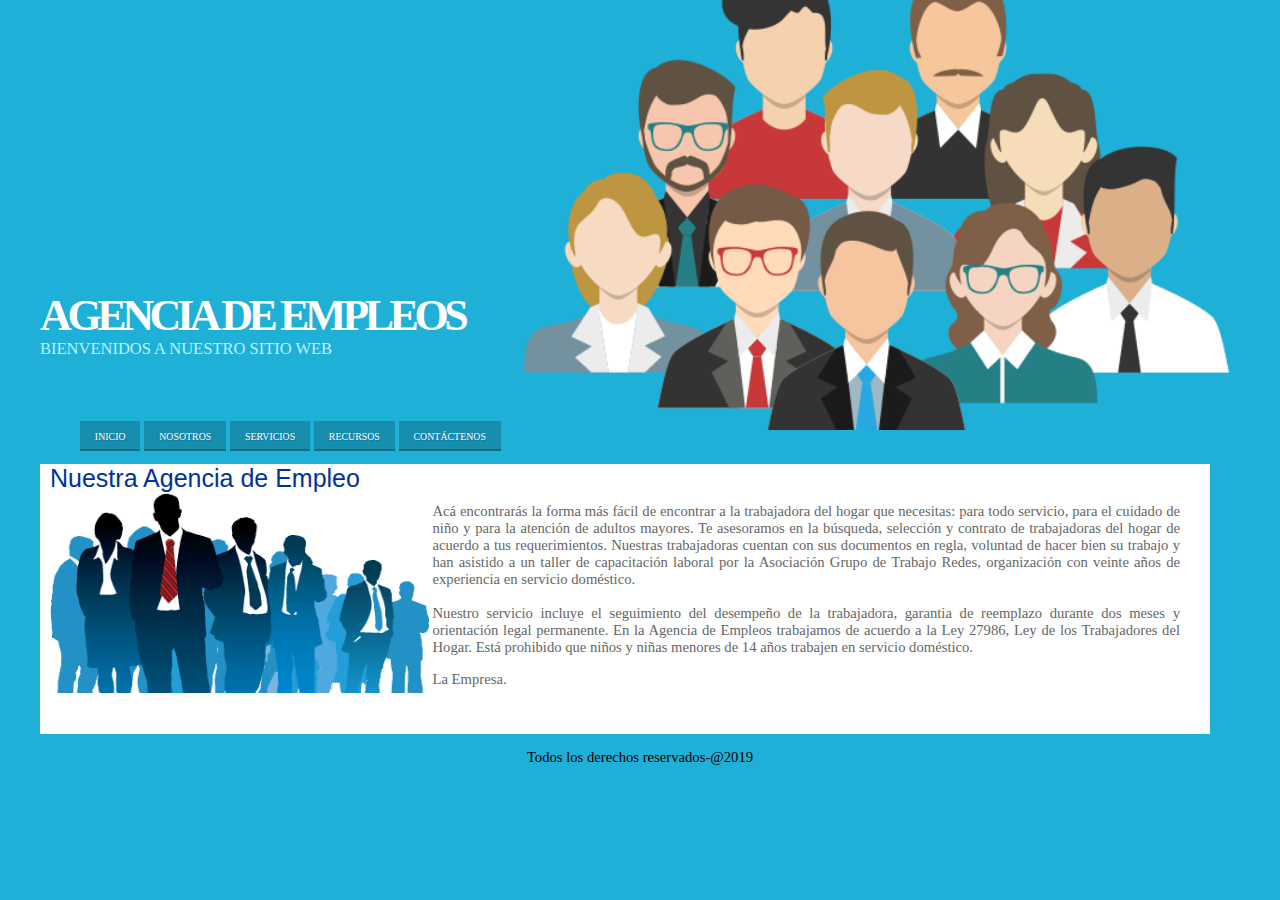
<file: index.html>
<!DOCTYPE html>
<html>
<head>
	<meta charset="UTF-8">
	<link href="estilo.css" rel="stylesheet" type="text/css"/>
	<meta name="viewport" content="width=device-width, initial-scale=1.0">
</head>
<body>
	<header id="logo">
		<h1><a href="principal.html">Agencia de Empleos</a>
		</h1><p id="subtitulo">Bienvenidos a nuestro sitio web</p>
	</header>
		<section>
			<nav id="menu">
				<ul>
					<li><a link href="index.html" title="Pagina Principal"
						HREFLANG="es-pe" ACCESSKEY="I">Inicio</a></li>
	                <li><a link href="nosotros.html" title="Conocenos"
	                	HREFLANG="es-pe" ACCESSKEY="N">Nosotros</a></li>
	                <li><a link href="servicios.html" title="Nuestros Servicios" HREFLANG="es-pe" ACCESSKEY="S">Servicios</a></li>
	                <li><a link href="recursos.html" title="Recursos" HREFLANG="es-pe" ACCESSKEY="R">Recursos</a></li>
	                <li><a href="mailto:informa@agencia.com" title="Escribanos"
	                	HREFLANG="es-pe"  ACCESSKEY="C">Contáctenos</a></li>
	            </ul>
	        </nav>
	    </section>
	    <section id="seccion">
	    	<header id="subtitulo2">Nuestra Agencia de Empleo</header>
	    	<img src="empleados.png" id="imagen"/>
	    	<aside id="ladoderecho">
	    		<p>
	    		Acá encontrarás la forma más fácil de encontrar a la trabajadora del
	    		hogar que necesitas: para todo servicio, para el cuidado de niño y 
	    		para la atención de adultos mayores. Te asesoramos en la búsqueda,
	    		selección y contrato de trabajadoras del hogar de acuerdo a tus 
	    		requerimientos.
	    	    Nuestras trabajadoras cuentan con sus documentos en regla, voluntad 
	     	    de hacer bien su trabajo y han asistido a un taller de capacitación
	    	    laboral por la Asociación Grupo de Trabajo Redes, organización con veinte 
	    	    años de experiencia en servicio doméstico.
	    	    </br></br>
	    	    Nuestro servicio incluye el seguimiento del desempeño de la 
	    	    trabajadora, garantia de reemplazo durante dos meses y orientación 
	    	    legal permanente.
	    	    En la Agencia de Empleos trabajamos de acuerdo a la Ley 27986, Ley de los 
	    	    Trabajadores del Hogar. Está prohibido que niños y niñas menores de 
	    	    14 años trabajen en servicio doméstico.</p>
	    	    <p>La Empresa.</p>
	    	</aside>
	    </section>
	    <footer id="pie"><p>Todos los derechos reservados-@2019</p></footer>
	</body>
</html>
</file>
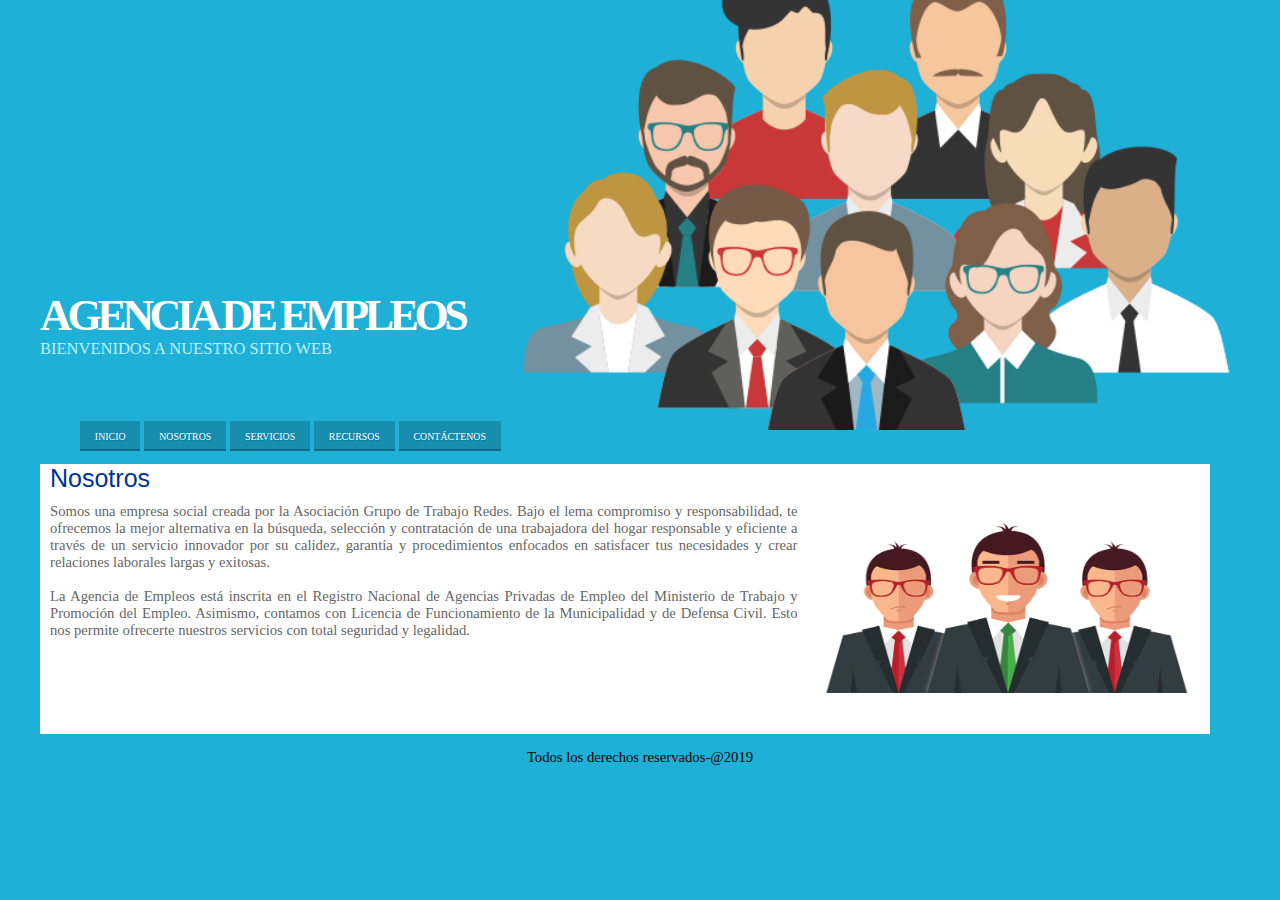
<file: Nosotros.html>
<!DOCTYPE html>
<html>
<head>
	<meta charset="UTF-8">
	<link href="estilo.css" rel="stylesheet" type="text/css"/> 
	<meta name="viewport" content="width=device-width, initial-scalevi=1.0">
</head>
<body>
	<header id="logo">
		<h1><a href="principal.html">Agencia de Empleos</a></h1>
		<p id="subtitulo">Bienvenidos a nuestro sitio web</p>
	</header>
	<section>
		<nav id="menu">
			<ul>
				<li><a href="index.html" title="Pagina Principal"
					HREFLANG="es-pe" ACCESSKEY="I">Inicio</a></li>
					<li><a href="nosotros.html" title="Conocenos"
					HREFLANG="es-pe" ACCESSKEY="N">Nosotros</a></li>
					<li><a href="servicios.html" title="Nuestros Servicios"
					HREFLANG="es-pe" ACCESSKEY="S">Servicios</a></li>
					<li><a href="recursos.html" title="Recursos"
					HREFLANG="es-pe" ACCESSKEY="R">Recursos</a></li>
					<li><a href="mailto:informa@agencia.com" title="Escribanos" 
					HREFLANG="es-pe" ACCESSKEY="C">Contáctenos</a></li>
			</ul>
		</nav>
	</section>
	<section id="seccion">
		<header id="subtitulo2">Nosotros</header>
		<aside id="ladoizquierdo">
			<p> Somos una empresa social creada por la Asociación Grupo de Trabajo Redes. Bajo el lema compromiso y responsabilidad, te ofrecemos la mejor alternativa en la búsqueda, selección y contratación de una trabajadora del hogar responsable y eficiente a través de un servicio innovador por su calidez, garantía y procedimientos enfocados en satisfacer tus necesidades y crear relaciones laborales largas y exitosas. 
		    </br></br>
		    La Agencia de Empleos está inscrita en el Registro Nacional de Agencias Privadas de Empleo del Ministerio de Trabajo y Promoción del Empleo. Asimismo, contamos con Licencia de Funcionamiento de la Municipalidad y de Defensa Civil. Esto nos permite ofrecerte nuestros servicios con total seguridad y legalidad.
		    </p>
		</aside>
		<img src="nosotros.png" id="imagen"/>
	</section>
	<footer id="pie"><p>Todos los derechos reservados-@2019</p></footer>
  </body>
</html>
</file>
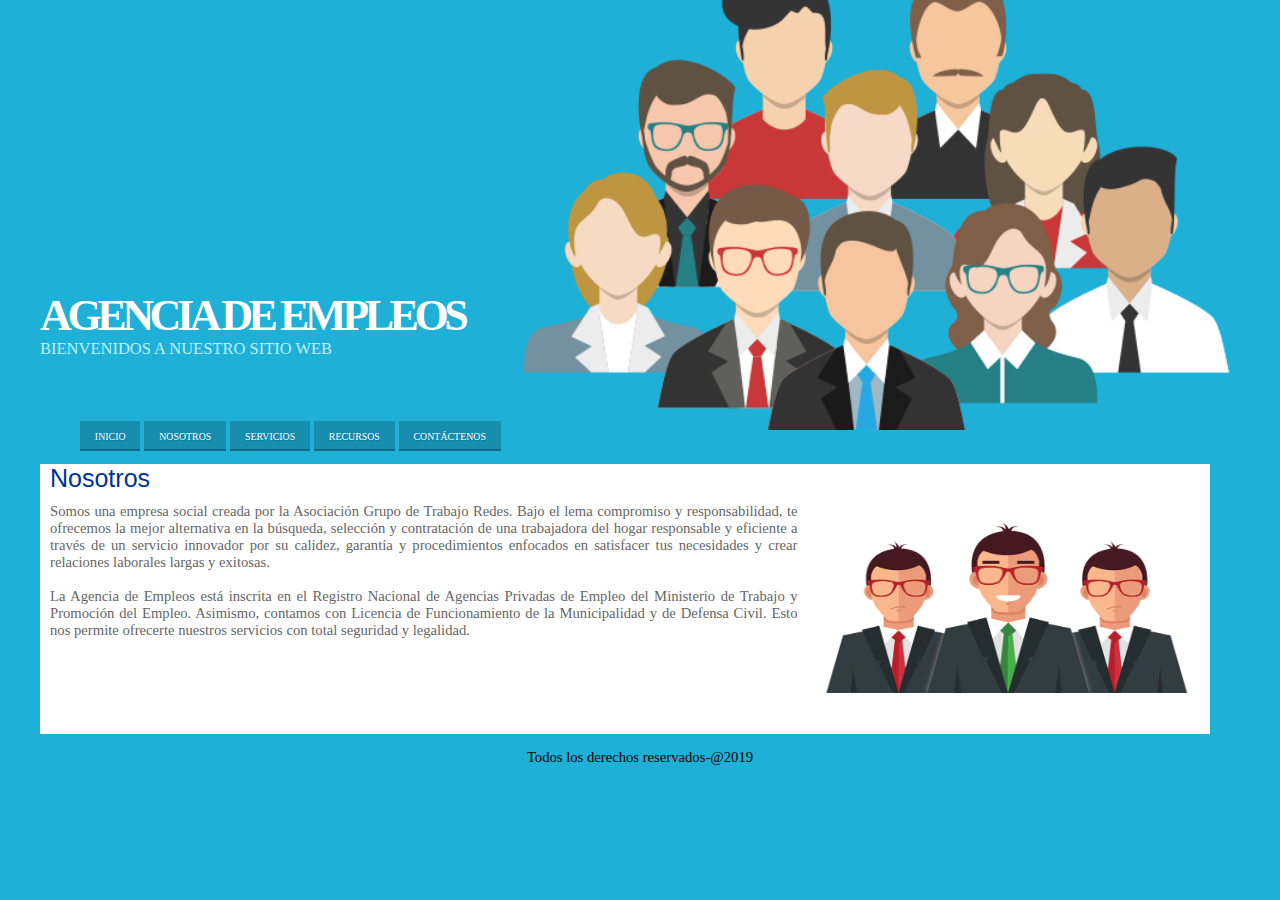
<file: nosotros.html>
<!DOCTYPE html>
<html>
<head>
	<meta charset="UTF-8">
	<link href="estilo.css" rel="stylesheet" type="text/css"/> 
	<meta name="viewport" content="width=device-width, initial-scalevi=1.0">
</head>
<body>
	<header id="logo">
		<h1><a href="principal.html">Agencia de Empleos</a></h1>
		<p id="subtitulo">Bienvenidos a nuestro sitio web</p>
	</header>
	<section>
		<nav id="menu">
			<ul>
				<li><a link href="index.html" title="Pagina Principal"
					HREFLANG="es-pe" ACCESSKEY="I">Inicio</a></li>
					<li><a href="nosotros.html" title="Conocenos"
					HREFLANG="es-pe" ACCESSKEY="N">Nosotros</a></li>
					<li><a link href="servicios.html" title="Nuestros Servicios"
					HREFLANG="es-pe" ACCESSKEY="S">Servicios</a></li>
					<li><a link href="recursos.html" title="Recursos"
					HREFLANG="es-pe" ACCESSKEY="R">recursos</a></li>
					<li><a href="mailto:informa@agencia.com" title="Escribanos" 
					HREFLANG="es-pe" ACCESSKEY="C">Contáctenos</a></li>
			</ul>
		</nav>
	</section>
	<section id="seccion">
		<header id="subtitulo2">Nosotros</header>
		<aside id="ladoizquierdo">
			<p> Somos una empresa social creada por la Asociación Grupo de Trabajo Redes. Bajo el lema compromiso y responsabilidad, te ofrecemos la mejor alternativa en la búsqueda, selección y contratación de una trabajadora del hogar responsable y eficiente a través de un servicio innovador por su calidez, garantía y procedimientos enfocados en satisfacer tus necesidades y crear relaciones laborales largas y exitosas. 
		    </br></br>
		    La Agencia de Empleos está inscrita en el Registro Nacional de Agencias Privadas de Empleo del Ministerio de Trabajo y Promoción del Empleo. Asimismo, contamos con Licencia de Funcionamiento de la Municipalidad y de Defensa Civil. Esto nos permite ofrecerte nuestros servicios con total seguridad y legalidad.
		    </p>
		</aside>
		<img src="nosotros.png" id="imagen"/>
	</section>
	<footer id="pie"><p>Todos los derechos reservados-@2019</p></footer>
  </body>
</html>
</file>
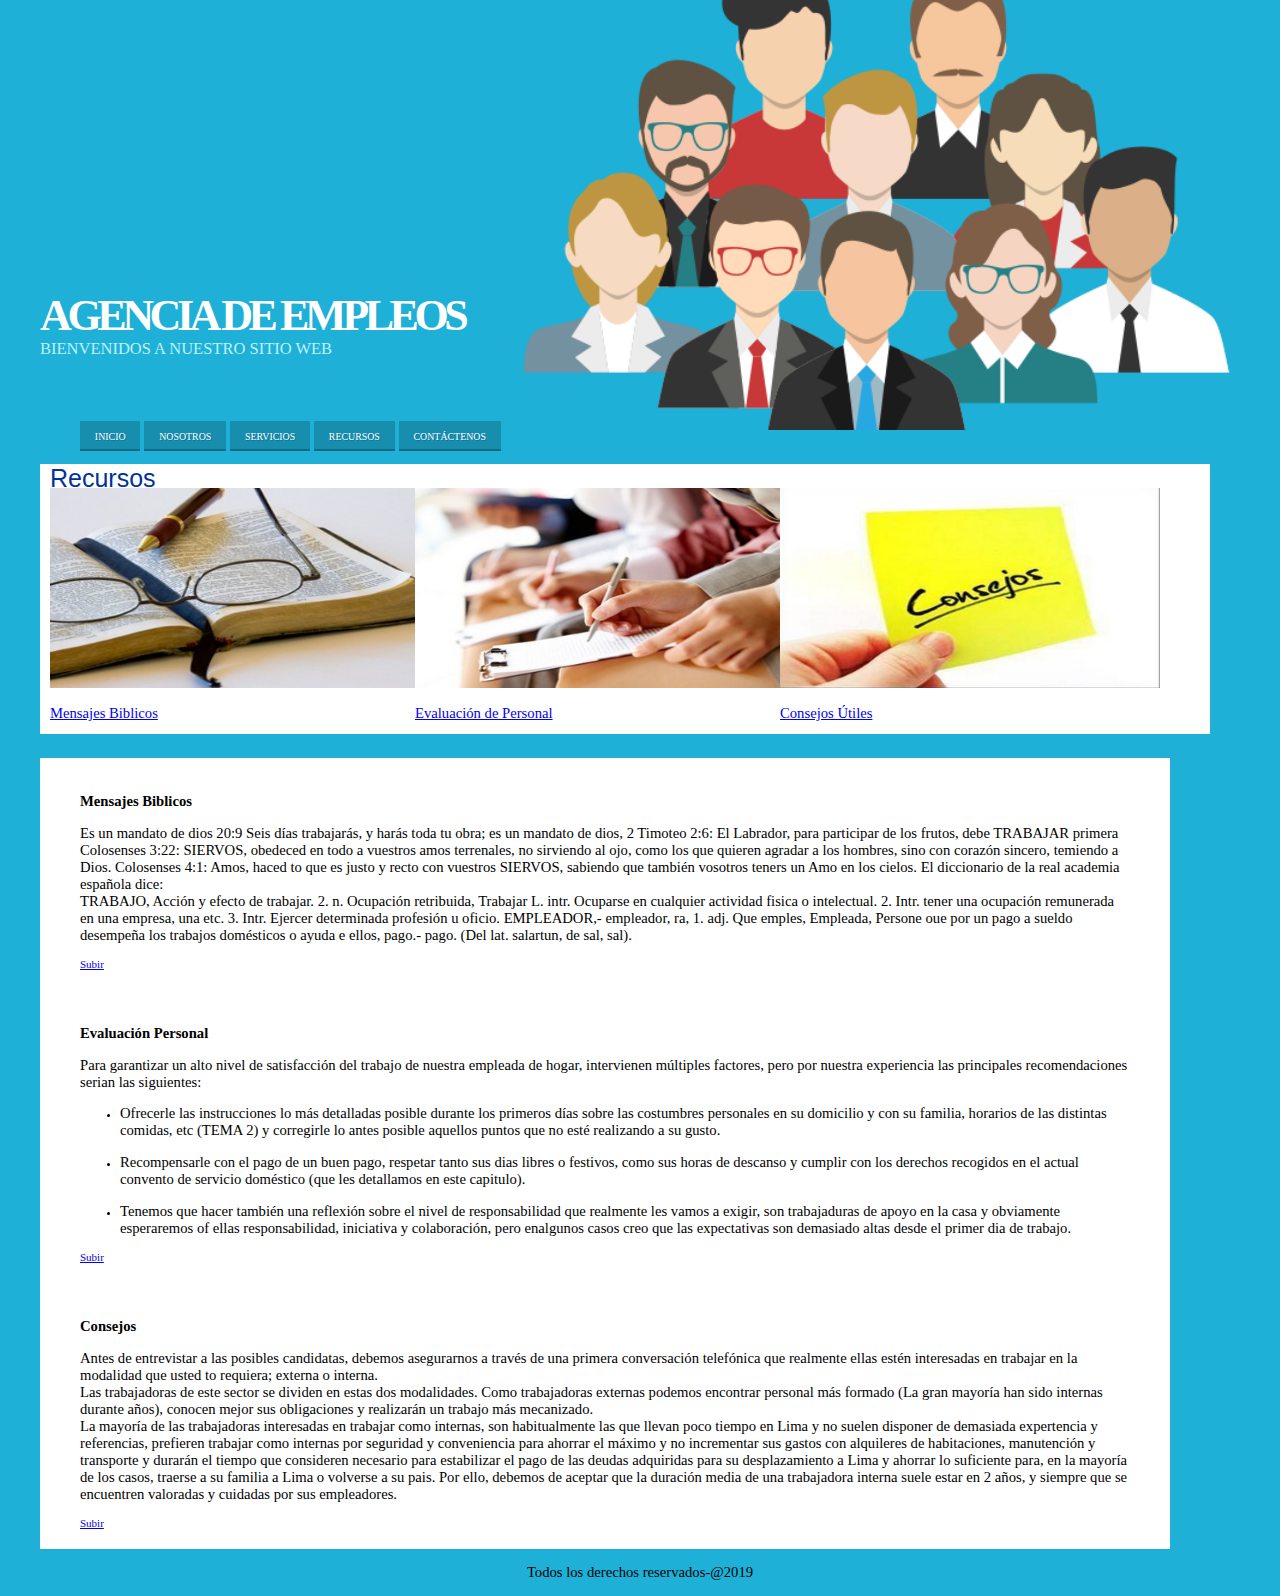
<file: Recursos.html>
<!DOCTYPE html>
<html>
<head>
	<meta charset="UTF-8">
	<link href="estilo.css" rel="stylesheet" type="text/css"/>
	<meta name="viewport" content="width=device-width, initial-scale=1.8">
</head>
<body>
	<header id="logo">
		<h1><a href="principal.html">Agencia de Empleos</a></h1>
		<p id="subtitulo">Bienvenidos a nuestro sitio web</p>
	</header>
	<section>
			<nav id="menu">
				<ul>
					<li><a href="index.html" title="Pagina Principal"
						HREFLANG="es-pe" ACCESSKEY="I">Inicio</a></li>
	                <li><a href="Nosotros.html" title="Conocenos"
	                	HREFLANG="es-pe" ACCESSKEY="N">Nosotros</a></li>
	                <li><a href="Servicios.html" title="Nuestros Servicios" HREFLANG="es-pe" ACCESSKEY="S">Servicios</a></li>
	                <li><a href="Recursos.html" title="Recursos" HREFLANG="es-pe" ACCESSKEY="R">Recursos</a></li>
	                <li><a href="mailto:informa@agencia.com" title="Escribanos"
	                	HREFLANG="es-pe"  ACCESSKEY="C">Contáctenos</a></li>
	            </ul>
	        </nav>
	</section>
    <section id="seccion">
    	<header id="subtitulo2">Recursos</header>
    <aside id="columna">
    	<img src="recurso1.jpg" id="imagen"/>
    	<p><a href="#biblicos">Mensajes Biblicos</a></p>
    </aside>
    <aside id="columna">
    	<img src="recurso2.jpg" id="imagen"/>
    	<p><a href="#evaluacion">Evaluación de Personal</a></p>
    </aside>
    <aside id="columna">
    	<img src="recurso3.jpg" id="imagen"/>
    	<p><a href="#consejos">Consejos Útiles</a></p>
    </aside>
    </section>
    <br/><br/>
    <section id="seccionextensa">
    	<article>
    		<p><strong><a name="biblicos">Mensajes Biblicos</a></strong></p>
    		<p>
    			Es un mandato de dios 20:9 Seis días trabajarás, y harás toda tu
    		    obra; es un mandato de dios, 2 Timoteo 2:6: El Labrador, para
    		    participar de los frutos, debe TRABAJAR primera Colosenses 3:22:
    		    SIERVOS, obedeced en todo a vuestros amos terrenales, no sirviendo
    		    al ojo, como los que quieren agradar a los hombres, sino con corazón
    		    sincero, temiendo a Dios. Colosenses 4:1: Amos, haced to que es justo
    		    y recto con vuestros SIERVOS, sabiendo que también vosotros teners un
    		    Amo en los cielos. El diccionario de la real academia española dice:
    		    </br> TRABAJO, Acción y efecto de trabajar. 2. n. Ocupación retribuida,
    		    Trabajar L. intr. Ocuparse en cualquier actividad fisica o
    		    intelectual.
    		    2. Intr. tener una ocupación remunerada en una empresa, una
    		    etc. 3. Intr. Ejercer determinada profesión u oficio.
    		    EMPLEADOR,- empleador, ra, 1. adj. Que emples, Empleada, Persone oue por un pago a sueldo desempeña los trabajos domésticos o ayuda e ellos, pago.- pago. (Del lat. salartun, de sal, sal).
    		</p>
    		<a href="#arriba">Subir</a>
    	</article>
    </section>
    <section id="seccionextensa">
    	<article>
    		<p><strong><a name="evaluacion">Evaluación Personal
    		</a>
    	</strong>
    </p>
    <p>
    	Para garantizar un alto nivel de satisfacción del trabajo
    	de nuestra empleada de hogar, intervienen múltiples factores, pero
    	por nuestra experiencia las principales recomendaciones serian
    	las siguientes:
    	<ul>
    		<li>
    			<p>
    				Ofrecerle las instrucciones lo más detalladas posible durante los primeros días sobre las costumbres personales en su domicilio y con su familia, horarios de las distintas comidas, etc (TEMA 2) y corregirle lo antes posible aquellos puntos que no esté realizando a su gusto.

</p> </li>

<li>

<p>

Recompensarle con el pago de un buen pago, respetar tanto sus dias libres o festivos, como sus horas de descanso y cumplir con los derechos recogidos en el actual convento de servicio doméstico (que les detallamos en este capitulo). </p>

</li>

<li>

<p> Tenemos que hacer también una reflexión sobre el nivel de responsabilidad que realmente les vamos a exigir, son trabajaduras de apoyo en la casa y obviamente esperaremos of ellas responsabilidad, iniciativa y colaboración, pero enalgunos casos creo que las expectativas son demasiado altas desde el primer dia de trabajo.

</p>

</li>

</ul>

</p>

<a href="#arriba">Subir</a>

</article>

</section>

<section id="seccionextensa">

<article>

<p><strong><a name="consejos">Consejos</a></strong></p>

<p>

Antes de entrevistar a las posibles candidatas, debemos asegurarnos a través de una primera conversación telefónica que realmente ellas estén interesadas en trabajar en la modalidad que usted to requiera; externa o interna.

</br>

Las trabajadoras de este sector se dividen en estas dos modalidades. Como trabajadoras externas podemos encontrar personal más formado (La gran mayoría han sido internas durante años), conocen mejor sus

obligaciones y realizarán un trabajo más mecanizado. </br> La mayoría de las trabajadoras interesadas en trabajar como internas, son habitualmente las que llevan poco tiempo en Lima y no suelen disponer de demasiada expertencia y referencias, prefieren trabajar como internas por seguridad y conveniencia para ahorrar el máximo y no incrementar sus gastos con alquileres de habitaciones, manutención y transporte y durarán el tiempo que consideren necesario para estabilizar el pago de las deudas adquiridas para su desplazamiento a Lima y ahorrar lo suficiente para, en la mayoría de los casos, traerse a su familia a Lima o volverse a su pais. Por ello, debemos de aceptar que la duración media de una trabajadora interna suele estar en 2 años, y siempre que se encuentren valoradas y cuidadas por sus empleadores.

</p>

<a href="#arriba">Subir</a>

</article>

</section>

<footer id="pie"> <p>Todos los derechos reservados-@2019</p></footer> </body>

</html>
</file>
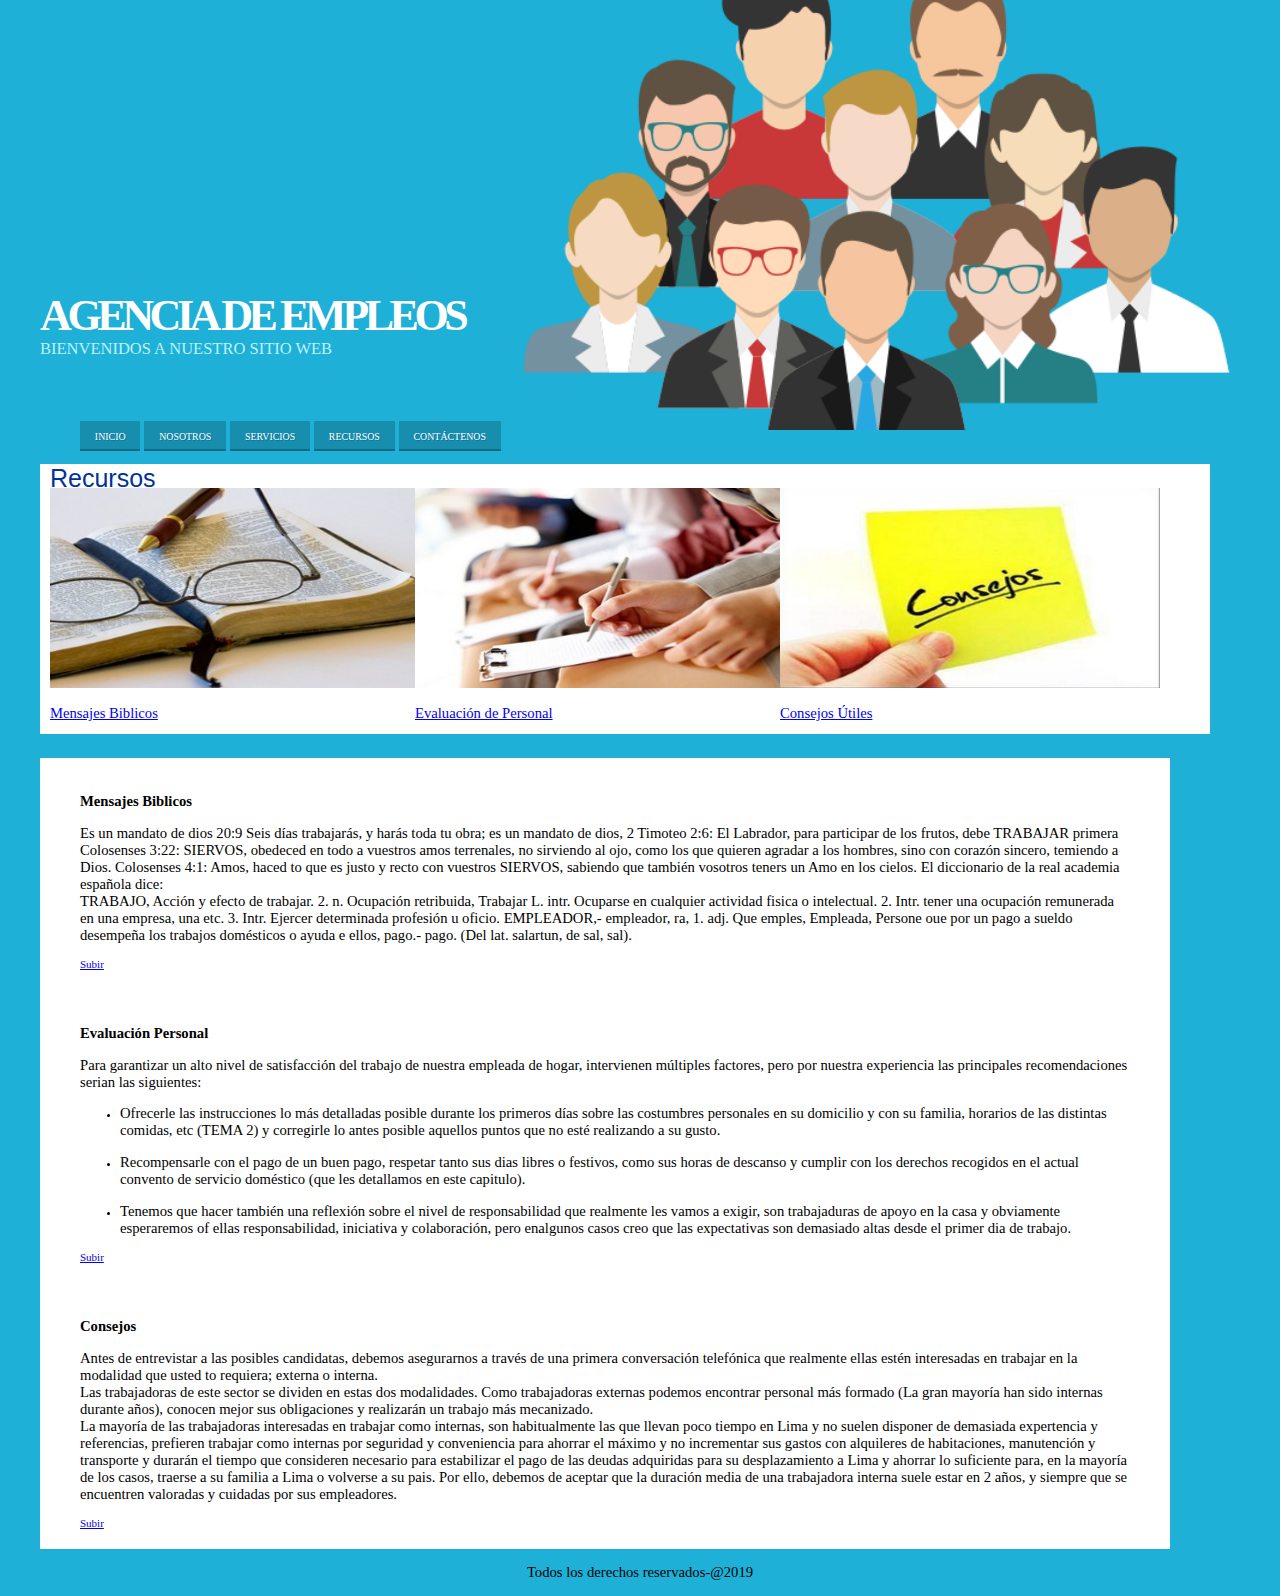
<file: recursos.html>
<!DOCTYPE html>
<html>
<head>
	<meta charset="UTF-8">
	<link href="estilo.css" rel="stylesheet" type="text/css"/>
	<meta name="viewport" content="width=device-width, initial-scale=1.8">
</head>
<body>
	<header id="logo">
		<h1><a href="principal.html">Agencia de Empleos</a></h1>
		<p id="subtitulo">Bienvenidos a nuestro sitio web</p>
	</header>
	<section>
			<nav id="menu">
				<ul>
					<li><a href="index.html" title="Pagina Principal"
						HREFLANG="es-pe" ACCESSKEY="I">Inicio</a></li>
	                <li><a href="nosotros.html" title="Conocenos"
	                	HREFLANG="es-pe" ACCESSKEY="N">Nosotros</a></li>
	                <li><a href="servicios.html" title="Nuestros Servicios" HREFLANG="es-pe" ACCESSKEY="S">Servicios</a></li>
	                <li><a href="recursos.html" title="Recursos" HREFLANG="es-pe" ACCESSKEY="R">Recursos</a></li>
	                <li><a href="mailto:informa@agencia.com" title="Escribanos"
	                	HREFLANG="es-pe"  ACCESSKEY="C">Contáctenos</a></li>
	            </ul>
	        </nav>
	</section>
    <section id="seccion">
    	<header id="subtitulo2">Recursos</header>
    <aside id="columna">
    	<img src="recurso1.jpg" id="imagen"/>
    	<p><a href="#biblicos">Mensajes Biblicos</a></p>
    </aside>
    <aside id="columna">
    	<img src="recurso2.jpg" id="imagen"/>
    	<p><a href="#evaluacion">Evaluación de Personal</a></p>
    </aside>
    <aside id="columna">
    	<img src="recurso3.jpg" id="imagen"/>
    	<p><a href="#consejos">Consejos Útiles</a></p>
    </aside>
    </section>
    <br/><br/>
    <section id="seccionextensa">
    	<article>
    		<p><strong><a name="biblicos">Mensajes Biblicos</a></strong></p>
    		<p>
    			Es un mandato de dios 20:9 Seis días trabajarás, y harás toda tu
    		    obra; es un mandato de dios, 2 Timoteo 2:6: El Labrador, para
    		    participar de los frutos, debe TRABAJAR primera Colosenses 3:22:
    		    SIERVOS, obedeced en todo a vuestros amos terrenales, no sirviendo
    		    al ojo, como los que quieren agradar a los hombres, sino con corazón
    		    sincero, temiendo a Dios. Colosenses 4:1: Amos, haced to que es justo
    		    y recto con vuestros SIERVOS, sabiendo que también vosotros teners un
    		    Amo en los cielos. El diccionario de la real academia española dice:
    		    </br> TRABAJO, Acción y efecto de trabajar. 2. n. Ocupación retribuida,
    		    Trabajar L. intr. Ocuparse en cualquier actividad fisica o
    		    intelectual.
    		    2. Intr. tener una ocupación remunerada en una empresa, una
    		    etc. 3. Intr. Ejercer determinada profesión u oficio.
    		    EMPLEADOR,- empleador, ra, 1. adj. Que emples, Empleada, Persone oue por un pago a sueldo desempeña los trabajos domésticos o ayuda e ellos, pago.- pago. (Del lat. salartun, de sal, sal).
    		</p>
    		<a href="#arriba">Subir</a>
    	</article>
    </section>
    <section id="seccionextensa">
    	<article>
    		<p><strong><a name="evaluacion">Evaluación Personal
    		</a>
    	</strong>
    </p>
    <p>
    	Para garantizar un alto nivel de satisfacción del trabajo
    	de nuestra empleada de hogar, intervienen múltiples factores, pero
    	por nuestra experiencia las principales recomendaciones serian
    	las siguientes:
    	<ul>
    		<li>
    			<p>
    				Ofrecerle las instrucciones lo más detalladas posible durante los primeros días sobre las costumbres personales en su domicilio y con su familia, horarios de las distintas comidas, etc (TEMA 2) y corregirle lo antes posible aquellos puntos que no esté realizando a su gusto.

</p> </li>

<li>

<p>

Recompensarle con el pago de un buen pago, respetar tanto sus dias libres o festivos, como sus horas de descanso y cumplir con los derechos recogidos en el actual convento de servicio doméstico (que les detallamos en este capitulo). </p>

</li>

<li>

<p> Tenemos que hacer también una reflexión sobre el nivel de responsabilidad que realmente les vamos a exigir, son trabajaduras de apoyo en la casa y obviamente esperaremos of ellas responsabilidad, iniciativa y colaboración, pero enalgunos casos creo que las expectativas son demasiado altas desde el primer dia de trabajo.

</p>

</li>

</ul>

</p>

<a href="#arriba">Subir</a>

</article>

</section>

<section id="seccionextensa">

<article>

<p><strong><a name="consejos">Consejos</a></strong></p>

<p>

Antes de entrevistar a las posibles candidatas, debemos asegurarnos a través de una primera conversación telefónica que realmente ellas estén interesadas en trabajar en la modalidad que usted to requiera; externa o interna.

</br>

Las trabajadoras de este sector se dividen en estas dos modalidades. Como trabajadoras externas podemos encontrar personal más formado (La gran mayoría han sido internas durante años), conocen mejor sus

obligaciones y realizarán un trabajo más mecanizado. </br> La mayoría de las trabajadoras interesadas en trabajar como internas, son habitualmente las que llevan poco tiempo en Lima y no suelen disponer de demasiada expertencia y referencias, prefieren trabajar como internas por seguridad y conveniencia para ahorrar el máximo y no incrementar sus gastos con alquileres de habitaciones, manutención y transporte y durarán el tiempo que consideren necesario para estabilizar el pago de las deudas adquiridas para su desplazamiento a Lima y ahorrar lo suficiente para, en la mayoría de los casos, traerse a su familia a Lima o volverse a su pais. Por ello, debemos de aceptar que la duración media de una trabajadora interna suele estar en 2 años, y siempre que se encuentren valoradas y cuidadas por sus empleadores.

</p>

<a href="#arriba">Subir</a>

</article>

</section>

<footer id="pie"> <p>Todos los derechos reservados-@2019</p></footer> </body>

</html>
</file>
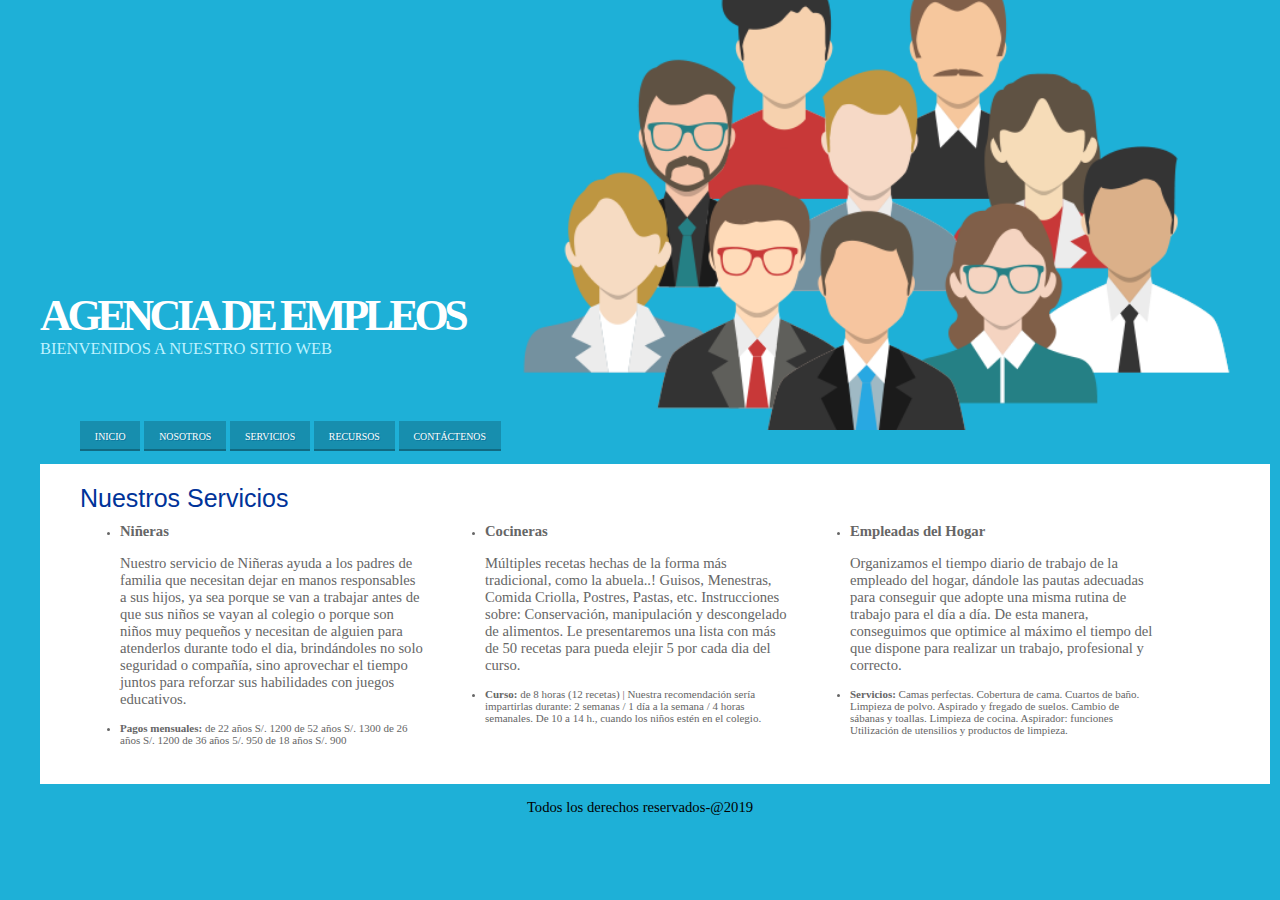
<file: Servicios.html>
<!DOCTYPE html>
<html>
<head>
	<meta charset="UTF-8">
	<link href="estilo.css" rel="stylesheet" type="text/css"/>
	<meta name="viewport" contents="width=device-width, initial-scale-1.6">
</head>
<body>
	<header id="logo">
		<h1><a href="principal.html">Agencia de Empleos</a></h1>
		<p id="subtitulo">Bienvenidos a nuestro sitio web</p>
	</header>
	<section>
		<nav id="menu">
			<ul>
				<li><a href="index.html" title="Pagina Principal"
					HREFLANG="es-pe" ACCESSKEY="I">Inicio</a></li>
				<li><a href="Nosotros.html" title="Conocenos"
					HREFLANG="es-pe" ACCESSKEY="N">Nosotros</a></li>
				<li><a href="Servicios.html" title="Nuestros Servicios"
					HREFLANG="es-pe" ACCESSKEY="5">Servicios</a></li>
				<li><a href="Recursos.html" title="Recursos"
					HREFLANG="es-pe" ACCESSKEY="R">Recursos</a></li>
					<li><a href="mailto:informa@agencia.com" title="Escribanos"
					HREFLANG="es-pe" ACCESSKEY="C">Contáctenos</a></li>
				</ul>
			</nav>
		</section>
		<section id="seccionServicios">
					<header id="subtitulo2">Nuestros Servicios</header>
					<aside id="columna">
						<ul>
							<li id="li">
								<p><strong>Niñeras</strong></p><p>
								Nuestro servicio de Niñeras ayuda a los padres de familia que
							    necesitan dejar en manos responsables a sus hijos, ya sea
							    porque se van a trabajar antes de que sus niños se vayan al
							    colegio o porque son niños muy pequeños y necesitan de alguien
							    para atenderlos durante todo el dia, brindándoles no solo
							    seguridad o compañía, sino aprovechar el tiempo juntos para
							    reforzar sus habilidades con juegos educativos.
							    </p>
							</li>
							<li id="li">
								<strong>Pagos mensuales: </strong>
							de 22 años S/. 1200
						    de 52 años S/. 1300
						    de 26 años S/. 1200
						    de 36 años 5/. 950
						    de 18 años S/. 900
						    </li>
						</ul>
					</aside>
					<aside id="columna">
						<ul>
							<li id="li">
								<p><strong>Cocineras</strong></p>
								<p>
								Múltiples recetas hechas de la forma más tradicional, como la
							    abuela..! Guisos, Menestras, Comida Criolla, Postres, Pastas,
							    etc. Instrucciones sobre: Conservación, manipulación y
							    descongelado de alimentos. Le presentaremos una lista con más
							    de 50 recetas para pueda elejir 5 por cada dia del curso.
							    </p>
							</li>
							<li id="li">
								<strong>Curso:</strong>
							de 8 horas (12 recetas) | Nuestra recomendación sería impartirlas
							durante: 2 semanas / 1 día a la semana / 4 horas semanales.
							De 10 a 14 h., cuando los niños estén en el colegio.
						    </li>
						</ul>
					</aside>
					<aside id="columna">
						<ul>
							<li id="li">
								<p><strong>Empleadas del Hogar</strong></p>
								<p>
								Organizamos el tiempo diario de trabajo de la empleado
								del hogar, dándole las pautas adecuadas para conseguir que adopte
								una misma rutina de trabajo para el día a día. De esta manera,
								conseguimos que optimice al máximo el tiempo del que dispone
								para realizar un trabajo, profesional y correcto.
							    </p>
							</li>
							<li id="li">
								<strong>Servicios:</strong>
								Camas perfectas. Cobertura de cama. Cuartos de baño.
								Limpieza de polvo. Aspirado y fregado de suelos. Cambio de sábanas y
								toallas. Limpieza de cocina. Aspirador: funciones Utilización
								de utensilios y productos de limpieza.
							</li>
						</ul>
					</aside>
				</section>
				<footer id="pie"><p>Todos los derechos reservados-@2019</p></footer>
	</body>
</html>
</file>
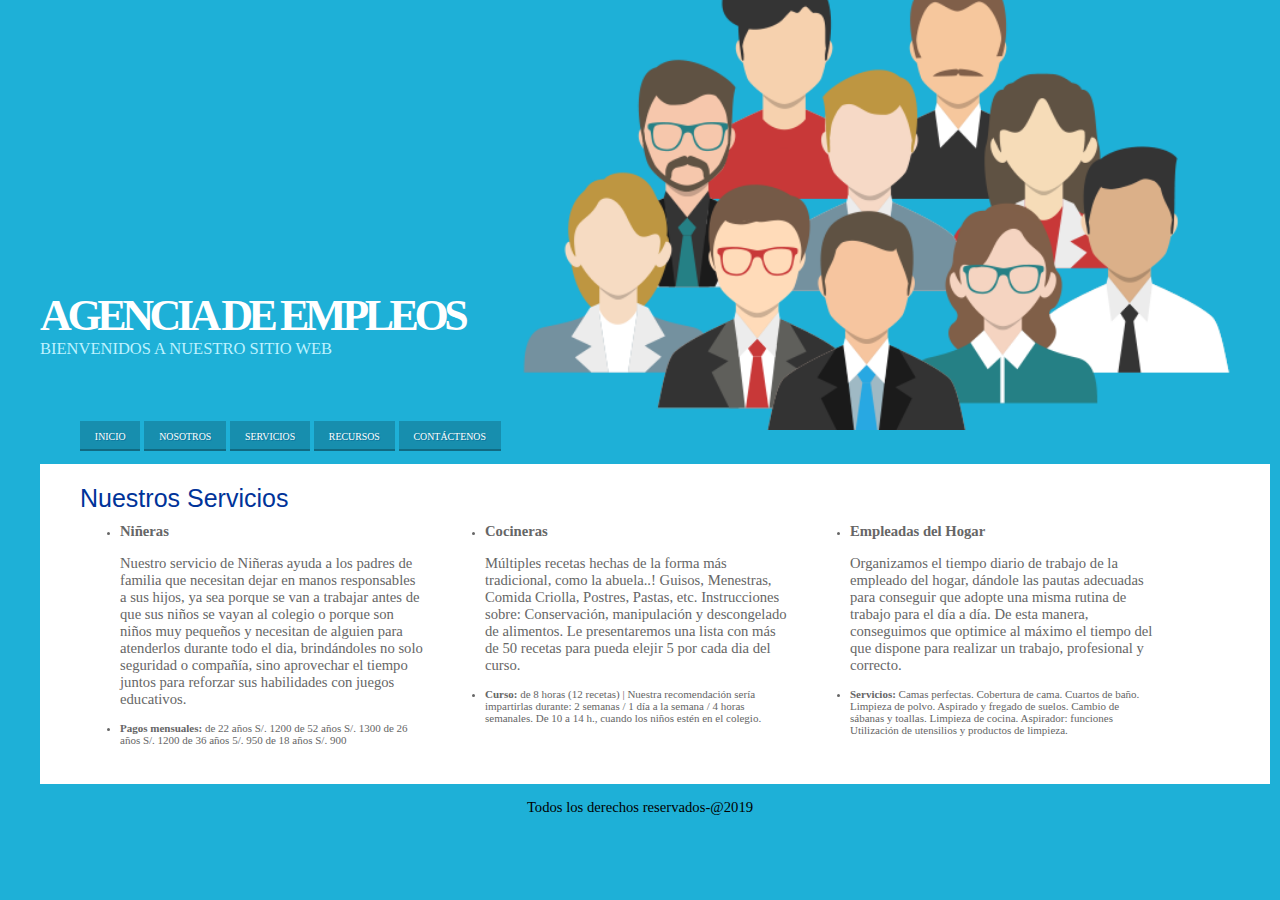
<file: servicios.html>
<!DOCTYPE html>
<html>
<head>
	<meta charset="UTF-8">
	<link href="estilo.css" rel="stylesheet" type="text/css"/>
	<meta name="viewport" contents="width=device-width, initial-scale-1.6">
</head>
<body>
	<header id="logo">
		<h1><a href="principal.html">Agencia de Empleos</a></h1>
		<p id="subtitulo">Bienvenidos a nuestro sitio web</p>
	</header>
	<section>
		<nav id="menu">
				<ul>
			<li><a link href="index.html" title="Pagina Principal"
				HREFLANG="es-pe" ACCESSKEY="I">Inicio</a></li>
	                <li><a link href="nosotros.html" title="Conocenos"
	                	HREFLANG="es-pe" ACCESSKEY="N">Nosotros</a></li>
	                <li><a link href="servicios.html" title="Nuestros Servicios" HREFLANG="es-pe" ACCESSKEY="S">Servicios</a></li>
	                <li><a link href="recursos.html" title="Recursos" HREFLANG="es-pe" ACCESSKEY="R">Recursos</a></li>
	                <li><a href="mailto:informa@agencia.com" title="Escribanos"
	                	HREFLANG="es-pe"  ACCESSKEY="C">Contáctenos</a></li>
	            </ul>
			</nav>
		</section>
		<section id="seccionServicios">
					<header id="subtitulo2">Nuestros Servicios</header>
					<aside id="columna">
						<ul>
							<li id="li">
								<p><strong>Niñeras</strong></p><p>
								Nuestro servicio de Niñeras ayuda a los padres de familia que
							    necesitan dejar en manos responsables a sus hijos, ya sea
							    porque se van a trabajar antes de que sus niños se vayan al
							    colegio o porque son niños muy pequeños y necesitan de alguien
							    para atenderlos durante todo el dia, brindándoles no solo
							    seguridad o compañía, sino aprovechar el tiempo juntos para
							    reforzar sus habilidades con juegos educativos.
							    </p>
							</li>
							<li id="li">
								<strong>Pagos mensuales: </strong>
							de 22 años S/. 1200
						    de 52 años S/. 1300
						    de 26 años S/. 1200
						    de 36 años 5/. 950
						    de 18 años S/. 900
						    </li>
						</ul>
					</aside>
					<aside id="columna">
						<ul>
							<li id="li">
								<p><strong>Cocineras</strong></p>
								<p>
								Múltiples recetas hechas de la forma más tradicional, como la
							    abuela..! Guisos, Menestras, Comida Criolla, Postres, Pastas,
							    etc. Instrucciones sobre: Conservación, manipulación y
							    descongelado de alimentos. Le presentaremos una lista con más
							    de 50 recetas para pueda elejir 5 por cada dia del curso.
							    </p>
							</li>
							<li id="li">
								<strong>Curso:</strong>
							de 8 horas (12 recetas) | Nuestra recomendación sería impartirlas
							durante: 2 semanas / 1 día a la semana / 4 horas semanales.
							De 10 a 14 h., cuando los niños estén en el colegio.
						    </li>
						</ul>
					</aside>
					<aside id="columna">
						<ul>
							<li id="li">
								<p><strong>Empleadas del Hogar</strong></p>
								<p>
								Organizamos el tiempo diario de trabajo de la empleado
								del hogar, dándole las pautas adecuadas para conseguir que adopte
								una misma rutina de trabajo para el día a día. De esta manera,
								conseguimos que optimice al máximo el tiempo del que dispone
								para realizar un trabajo, profesional y correcto.
							    </p>
							</li>
							<li id="li">
								<strong>Servicios:</strong>
								Camas perfectas. Cobertura de cama. Cuartos de baño.
								Limpieza de polvo. Aspirado y fregado de suelos. Cambio de sábanas y
								toallas. Limpieza de cocina. Aspirador: funciones Utilización
								de utensilios y productos de limpieza.
							</li>
						</ul>
					</aside>
				</section>
				<footer id="pie"><p>Todos los derechos reservados-@2019</p></footer>
	</body>
</html>
</file>
<file: estilo.css>
/*Estilo para todo el documento*/
body {
background: #1EB0D7;
	font-family: Tahoma;
	font-size: 11px;
	width: 1200px;
	margin: auto;
}

/*Estilo para la imagen arriba*/
#logo {
	background: url(logo.png) no-repeat right;
	margin: 0 0px;
	background-size: 60%;
	padding: 25em 0em 5em 0em;
	text-transform: uppercase;
}

/*Estilo para la etiqueta incluida en H1*/
#logo h1 a {
	margin: 0em;
	padding: 0;
	letter-spacing: -.1em;
	text-decoration: none;
	font-size: 2em;
	font-weight: bold;
	color: #FFFFFF;
}

/*Estilo para el subtitulo "BIENVENIDOS A NUESTRO SITIO WEB"*/
#subtitulo {
	padding: 0em;
	margin-top: -1em;
	font-size: 1.5em;
	color: #BDF2FF;
}

/*Estilo para los elementos del menú*/
#menu li{
	display: inline-block;
	margin-top: -2em;
}

/*Estilo para la etiqueta del Menú de opciones*/
#menu a {
	display: block;
	float: left;
	margin-right: 0.12em;
	padding: 1em 1.5em;
	background: #178EAE;
	box-shadow: inset 0px -2px 0px rgba(0, 0, 0, 0.25);
	text-decoration: none;
	text-shadow: 1px 1px 0px  #0C749C;
	text-transform: uppercase;
	font-size: .90em;
	color: #FFFFFF;
}

/*Estilo para la seccion que muestra el contenido*/
#seccion {
	width: 1150px;
	padding: 0px 10px;
	background: #FFF;
	height: 270px;
}

/*Estilo para la seccion de los servicios*/
#seccionServicios {
    width: 1150px;
	padding: 20px 40px;
	background: #FFF;
	height: 280px;
}

/*Estilo para la imagen que se encuentra dentro de la seccion*/
#imagen {
    margin: 0px;
    width: 380px;
    height: 200px;
    text-align: center;
}

/*Estilo para el titulo dentro de la sección*/
#subtitulo2 {
font-family: Tahoma, Geneva, sans-serif;
font-size: 25px;
color: #039;
}

/*Estilo para el texto del lado derecho*/
#ladoderecho {
    margin: -5px 20px 0px 0px;
    float: right;
    width: 65%;
    text-align: justify;
    color: #666;
}

/*Estilo para el pie del documento*/
#pie{
    text-align: center;
}

/*Estilo para todo los párrafos del documento"*/
p {
    font-family: Tahoma;
    font-size: 11pt;
}

/*Estilo para el texto mostrado en el lado izquierdo NOSOTROS*/
#ladoizquierdo {
    margin: -5px 20px 0px 0px;
    float: left;
    width: 65%;
    font-size: 11px;
    text-align: justify;
    color: #666;
}

#columna {
    margin: -5px 20px 0px 0px;
    float: left;
    width: 30%;
    color: #666;

}

#seccionextensa {
   width: 1050px;
   padding: 20px 40px;
   background: #FFF;
   height: auto;
}

#centrado {
    text-align: center;
}

#lista li {
    font-size: 11px;
}
</file>
